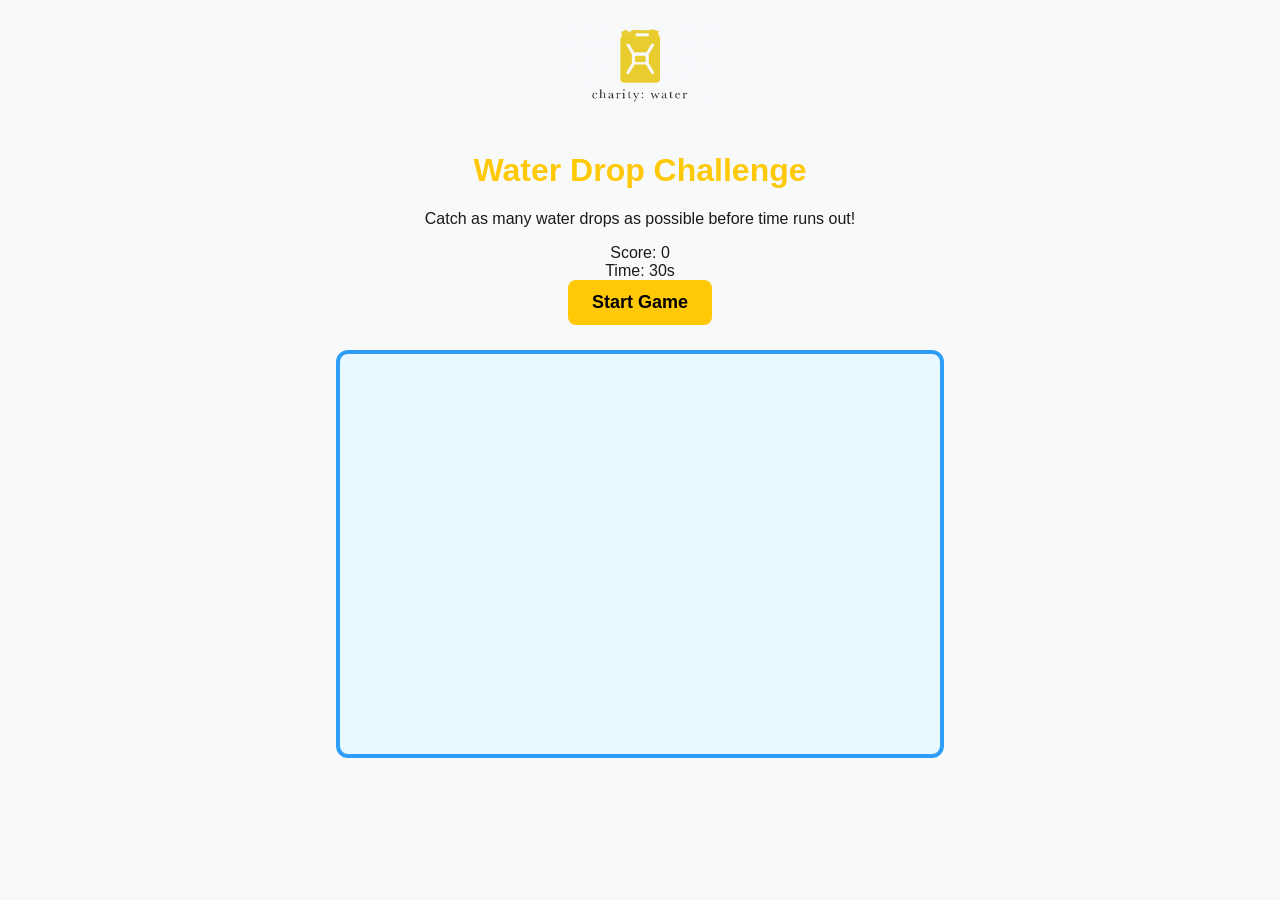
<file: index.html>
<!DOCTYPE html>
<html lang="en">
<head>
  <meta charset="UTF-8" />
  <meta name="viewport" content="width=device-width, initial-scale=1.0" />
  <title>charity: water - Water Drop Game</title>
  <link rel="stylesheet" href="styles.css" />
</head>

<body>
  <div class="game-wrapper">

    <!-- Logo -->
   <img src="cw_logo.png" alt="charity: water logo" class="logo">
     
    <!-- Title -->
    <h1 class="game-title">Water Drop Challenge</h1>
    <p class="game-tagline">
      Catch as many water drops as possible before time runs out!
    </p>

    <!-- Score and Timer -->
    <div class="score-panel">
      <div class="score">
        Score: <span id="score">0</span>
      </div>

      <div class="timer">
        Time: <span id="time">30</span>s
      </div>
    </div>

    <!-- Start Button -->
    <button id="start-btn">Start Game</button>

    <!-- Game Area -->
    <div id="game-container"></div>

    <!-- End Message -->
    <p id="message"></p>

  </div>

  <script src="script.js"></script>
</body>
</file>
<file: styles.css>
body {
  font-family: Arial, sans-serif;
  background-color: #f7f9fb;
  text-align: center;
  margin: 0;
  padding: 20px;
  color: #1a1a1a;
}

.logo {
  max-width: 160px;
  margin-bottom: 15px;
}

h1 {
  color: #ffc907;
}

button {
  background-color: #ffc907;
  border: none;
  padding: 12px 24px;
  font-size: 18px;
  font-weight: bold;
  border-radius: 8px;
  cursor: pointer;
}

button:hover {
  background-color: #e0ad00;
}

#game-container {
  position: relative;
  width: 90%;
  max-width: 600px;
  height: 400px;
  margin: 25px auto;
  background-color: #e9f7ff;
  border: 4px solid #2e9df7;
  border-radius: 12px;
  overflow: hidden;
}

.drop {
  position: absolute;
  top: 0;
  background-color: #2e9df7;
  border-radius: 50%;
  animation: fall 3s linear forwards;
  cursor: pointer;
}

.bad-drop {
  background-color: #ff5c5c;
}

#message {
  font-size: 24px;
  font-weight: bold;
  color: #2e9df7;
}

@keyframes fall {
  from {
    top: -60px;
  }
  to {
    top: 420px;
  }
}

@media (max-width: 600px) {
  #game-container {
    height: 300px;
  }

  h1 {
    font-size: 24px;
  }

  button {
    font-size: 16px;
  }
}
</file>
